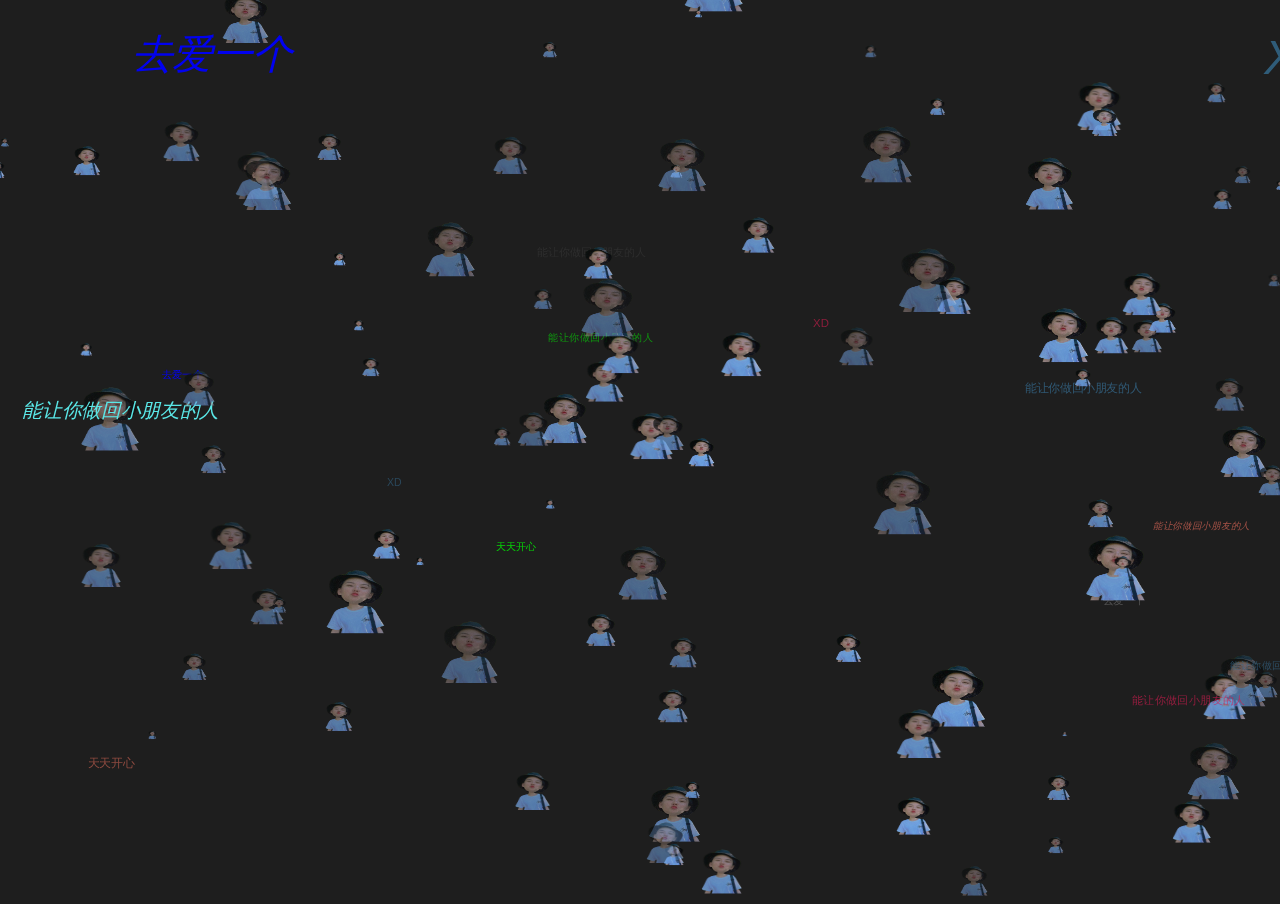
<file: 000.html>
<!DOCTYPE html>
<html lang="en">
<head>
	<meta charset="UTF-8">
	<title>爱心</title>
	<style>
		*{margin:0; padding:0;}
		body{ background-color: #1E1E1E; 		}
	</style>
</head>
<body>
 
	<canvas id="drawHeart"></canvas>
 
	<script>
		var hearts = [];
		var canvas = document.getElementById('drawHeart');
		var wW = window.innerWidth;
		var wH = window.innerHeight;
		// 创建画布
		var ctx = canvas.getContext('2d');
		// 创建图片对象
		var heartImage = new Image();
		heartImage.src = 'dtou.svg';
		var num = 100;
 
		init();
 
		window.addEventListener('resize', function(){
			 wW = window.innerWidth;
			 wH = window.innerHeight;
		});
		// 初始化画布大小
		function init(){
			canvas.width = wW;
			canvas.height = wH;
			for(var i = 0; i < num; i++){
				hearts.push(new Heart(i%5));
			}
			requestAnimationFrame(render);
		}
 
		function getColor(){
			var val = Math.random() * 10;
			if(val > 0 && val <= 1){
				return '#00f';
			} else if(val > 1 && val <= 2){
				return '#f00';
			} else if(val > 2 && val <= 3){
				return '#0f0';
			} else if(val > 3 && val <= 4){
				return '#368';
			} else if(val > 4 && val <= 5){
				return '#666';
			} else if(val > 5 && val <= 6){
				return '#333';
			} else if(val > 6 && val <= 7){
				return '#f50';
			} else if(val > 7 && val <= 8){
				return '#e96d5b';
			} else if(val > 8 && val <= 9){
				return '#5be9e9';
			} else {
				return '#d41d50';
			}
		}
 
		function getText(){
			var val = Math.random() * 10;
			if(val > 1 && val <= 3){
				return '去爱一个';
			} else if(val > 3 && val <= 5){
				return 'XD';
			} else if(val > 5 && val <= 8){
				return '能让你做回小朋友的人';
			} else{
				return '天天开心';
			}
		}
 
		function Heart(type){
			this.type = type;
			// 初始化生成范围
			this.x = Math.random() * wW;
			this.y = Math.random() * wH;
 
			this.opacity = Math.random() * .5 + .5;
 
			// 偏移量
			this.vel = {
				x: (Math.random() - .5) * 5,
				y: (Math.random() - .5) * 5
			}
 
			this.initialW = wW * .5;
			this.initialH = wH * .5;
			// 缩放比例
			this.targetScale = Math.random() * .15 + .02; // 最小0.02
			this.scale = Math.random() * this.targetScale;
 
			// 文字位置
			this.fx = Math.random() * wW;
			this.fy = Math.random() * wH;
			this.fs = Math.random() * 10;
			this.text = getText();
 
			this.fvel = {
				x: (Math.random() - .5) * 5,
				y: (Math.random() - .5) * 5,
				f: (Math.random() - .5) * 2
			}
		}
 
		Heart.prototype.draw = function(){
			ctx.save();
			ctx.globalAlpha = this.opacity;
			ctx.drawImage(heartImage, this.x, this.y, this.width, this.height);
			ctx.scale(this.scale + 1, this.scale + 1);
  			if(!this.type){
  				// 设置文字属性
				ctx.fillStyle = getColor();
	  			ctx.font = 'italic ' + this.fs + 'px sans-serif';
	  			// 填充字符串
	  			ctx.fillText(this.text, this.fx, this.fy);
  			}
			ctx.restore();
		}
		Heart.prototype.update = function(){
			this.x += this.vel.x;
			this.y += this.vel.y;
 
			if(this.x - this.width > wW || this.x + this.width < 0){
				// 重新初始化位置
				this.scale = 0;
				this.x = Math.random() * wW;
				this.y = Math.random() * wH;
			}
			if(this.y - this.height > wH || this.y + this.height < 0){
				// 重新初始化位置
				this.scale = 0;
				this.x = Math.random() * wW;
				this.y = Math.random() * wH;
			}
 
			// 放大
			this.scale += (this.targetScale - this.scale) * .1;
			this.height = this.scale * this.initialH;
			this.width = this.height * 1.4;
 
			// -----文字-----
			this.fx += this.fvel.x;
			this.fy += this.fvel.y;
			this.fs += this.fvel.f;
 
			if(this.fs > 50){
				this.fs = 2;
			}
 
			if(this.fx - this.fs > wW || this.fx + this.fs < 0){
				// 重新初始化位置
				this.fx = Math.random() * wW;
				this.fy = Math.random() * wH;
			}
			if(this.fy - this.fs > wH || this.fy + this.fs < 0){
				// 重新初始化位置
				this.fx = Math.random() * wW;
				this.fy = Math.random() * wH;
			}
		}
 
		function render(){
			ctx.clearRect(0, 0, wW, wH);
			for(var i = 0; i < hearts.length; i++){
				hearts[i].draw();
				hearts[i].update();
			}
			requestAnimationFrame(render);
		}
	</script>
</body>
</html>
</file>
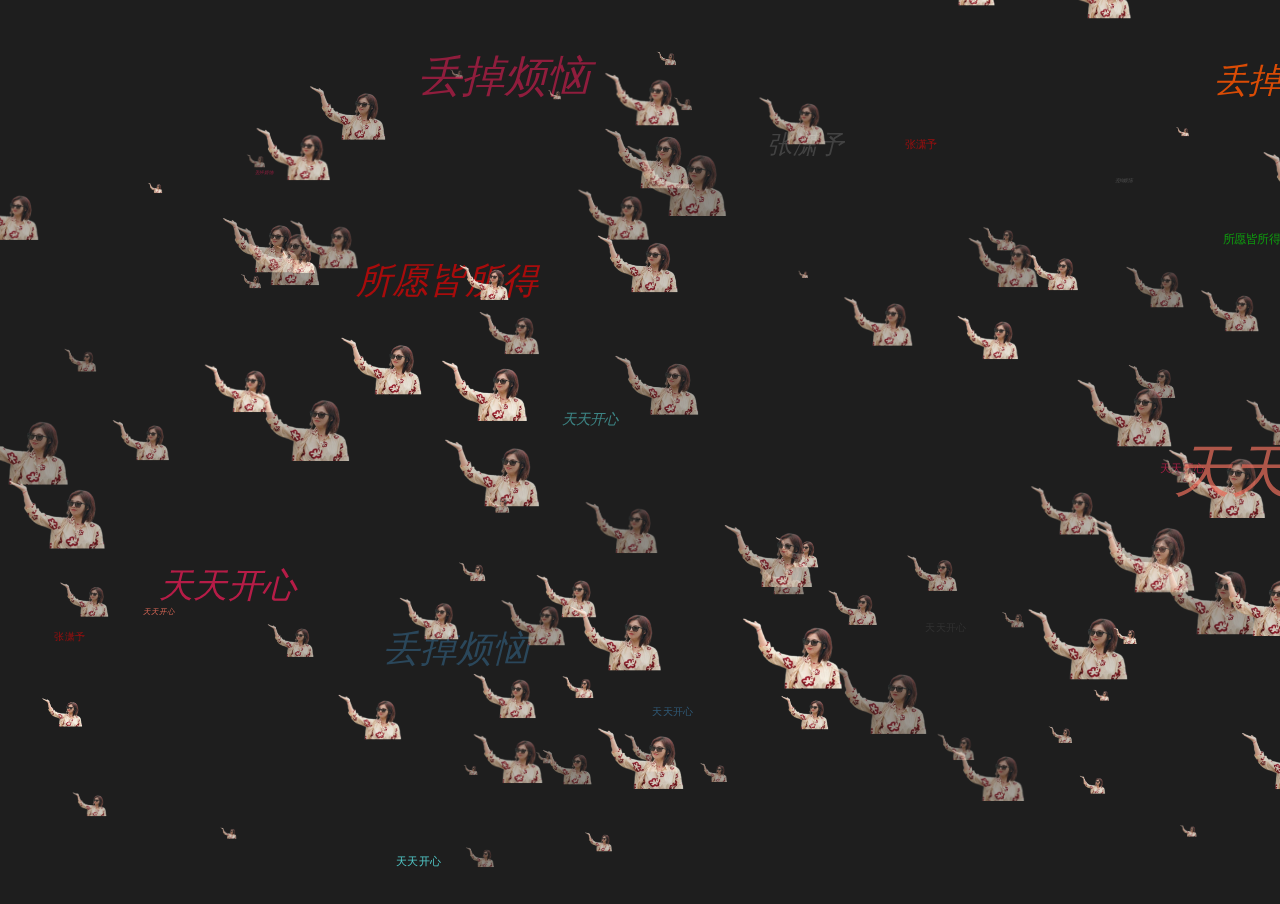
<file: xxsc.html>
<!DOCTYPE html>
<html lang="en">
<head>
	<meta charset="UTF-8">
	<title>心想事成</title>
	<style>
		*{margin:0; padding:0;}
		body{ background-color: #1E1E1E; 		}
	</style>
</head>
<body>
 
	<canvas id="drawHeart"></canvas>
 
	<script>
		var hearts = [];
		var canvas = document.getElementById('drawHeart');
		var wW = window.innerWidth;
		var wH = window.innerHeight;
		// 创建画布
		var ctx = canvas.getContext('2d');
		// 创建图片对象
		var heartImage = new Image();
		heartImage.src = 'img/1.svg';
		var num = 100;
 
		init();
 
		window.addEventListener('resize', function(){
			 wW = window.innerWidth;
			 wH = window.innerHeight;
		});
		// 初始化画布大小
		function init(){
			canvas.width = wW;
			canvas.height = wH;
			for(var i = 0; i < num; i++){
				hearts.push(new Heart(i%5));
			}
			requestAnimationFrame(render);
		}
 
		function getColor(){
			var val = Math.random() * 10;
			if(val > 0 && val <= 1){
				return '#00f';
			} else if(val > 1 && val <= 2){
				return '#f00';
			} else if(val > 2 && val <= 3){
				return '#0f0';
			} else if(val > 3 && val <= 4){
				return '#368';
			} else if(val > 4 && val <= 5){
				return '#666';
			} else if(val > 5 && val <= 6){
				return '#333';
			} else if(val > 6 && val <= 7){
				return '#f50';
			} else if(val > 7 && val <= 8){
				return '#e96d5b';
			} else if(val > 8 && val <= 9){
				return '#5be9e9';
			} else {
				return '#d41d50';
			}
		}
 
		function getText(){
			var val = Math.random() * 10;
			if(val > 1 && val <= 3){
				return '丢掉烦恼';
			} else if(val > 3 && val <= 5){
				return '张潇予';
			} else if(val > 5 && val <= 8){
				return '所愿皆所得';
			} else{
				return '天天开心';
			}
		}
 
		function Heart(type){
			this.type = type;
			// 初始化生成范围
			this.x = Math.random() * wW;
			this.y = Math.random() * wH;
 
			this.opacity = Math.random() * .5 + .5;
 
			// 偏移量
			this.vel = {
				x: (Math.random() - .5) * 5,
				y: (Math.random() - .5) * 5
			}
 
			this.initialW = wW * .5;
			this.initialH = wH * .5;
			// 缩放比例
			this.targetScale = Math.random() * .15 + .02; // 最小0.02
			this.scale = Math.random() * this.targetScale;
 
			// 文字位置
			this.fx = Math.random() * wW;
			this.fy = Math.random() * wH;
			this.fs = Math.random() * 10;
			this.text = getText();
 
			this.fvel = {
				x: (Math.random() - .5) * 5,
				y: (Math.random() - .5) * 5,
				f: (Math.random() - .5) * 2
			}
		}
 
		Heart.prototype.draw = function(){
			ctx.save();
			ctx.globalAlpha = this.opacity;
			ctx.drawImage(heartImage, this.x, this.y, this.width, this.height);
			ctx.scale(this.scale + 1, this.scale + 1);
  			if(!this.type){
  				// 设置文字属性
				ctx.fillStyle = getColor();
	  			ctx.font = 'italic ' + this.fs + 'px sans-serif';
	  			// 填充字符串
	  			ctx.fillText(this.text, this.fx, this.fy);
  			}
			ctx.restore();
		}
		Heart.prototype.update = function(){
			this.x += this.vel.x;
			this.y += this.vel.y;
 
			if(this.x - this.width > wW || this.x + this.width < 0){
				// 重新初始化位置
				this.scale = 0;
				this.x = Math.random() * wW;
				this.y = Math.random() * wH;
			}
			if(this.y - this.height > wH || this.y + this.height < 0){
				// 重新初始化位置
				this.scale = 0;
				this.x = Math.random() * wW;
				this.y = Math.random() * wH;
			}
 
			// 放大
			this.scale += (this.targetScale - this.scale) * .1;
			this.height = this.scale * this.initialH;
			this.width = this.height * 1.4;
 
			// -----文字-----
			this.fx += this.fvel.x;
			this.fy += this.fvel.y;
			this.fs += this.fvel.f;
 
			if(this.fs > 50){
				this.fs = 2;
			}
 
			if(this.fx - this.fs > wW || this.fx + this.fs < 0){
				// 重新初始化位置
				this.fx = Math.random() * wW;
				this.fy = Math.random() * wH;
			}
			if(this.fy - this.fs > wH || this.fy + this.fs < 0){
				// 重新初始化位置
				this.fx = Math.random() * wW;
				this.fy = Math.random() * wH;
			}
		}
 
		function render(){
			ctx.clearRect(0, 0, wW, wH);
			for(var i = 0; i < hearts.length; i++){
				hearts[i].draw();
				hearts[i].update();
			}
			requestAnimationFrame(render);
		}
	</script>
</body>
</html>
</file>
